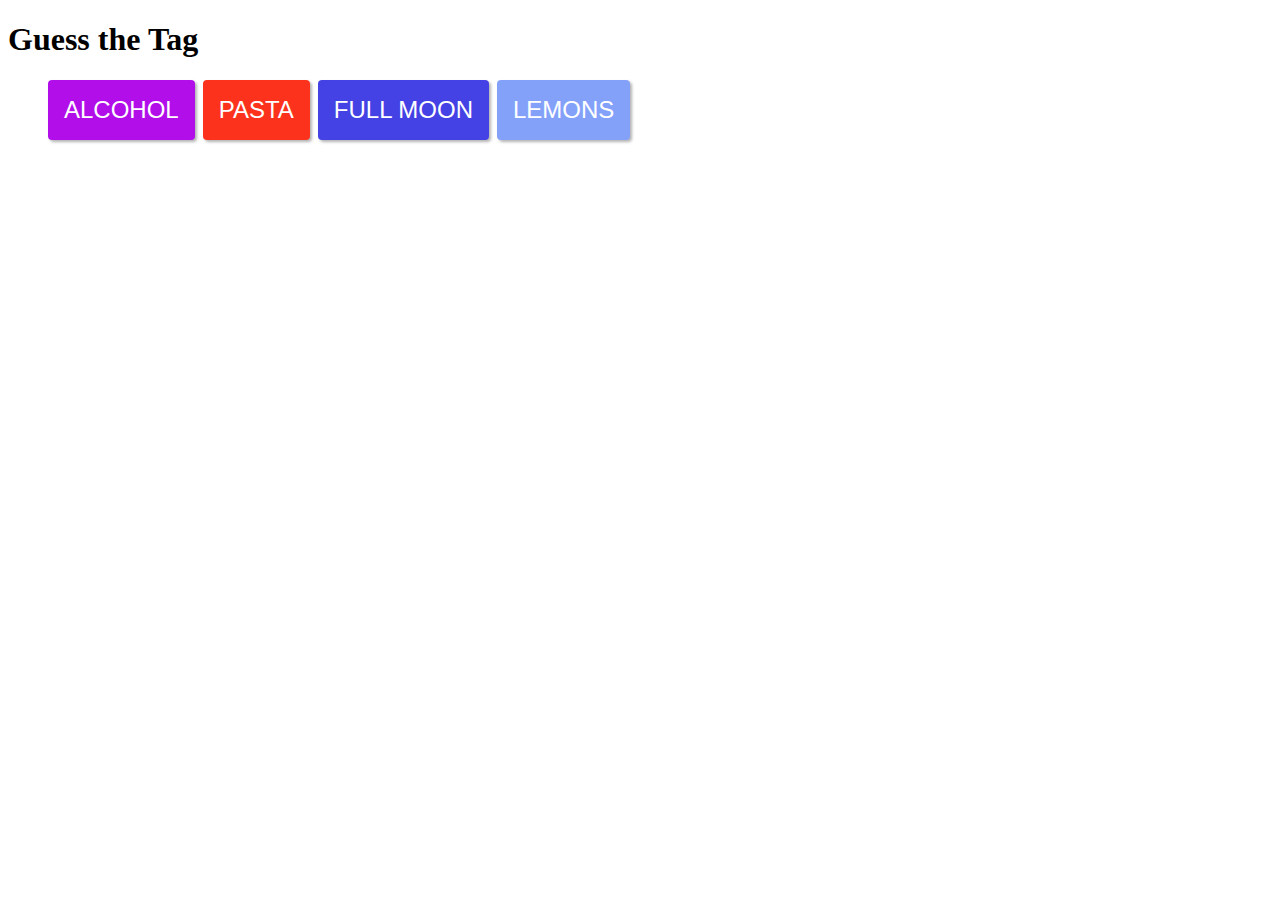
<file: guessthetag.html>
<!DOCTYPE html>
<html>
<head>
	<title>Guess the Tag</title>
	<link href="guessthetagstyles.css" rel="stylesheet"/>
</head>
<body>
	<h1>Guess the Tag</h1>

	<ul id="choices">
	</ul>
	<ul id="list-data">

	</ul>


	<script src="guessthetagscripts.js"></script>
	<script src="masonry.pkgd.js"></script>
</body>
</html>
</file>
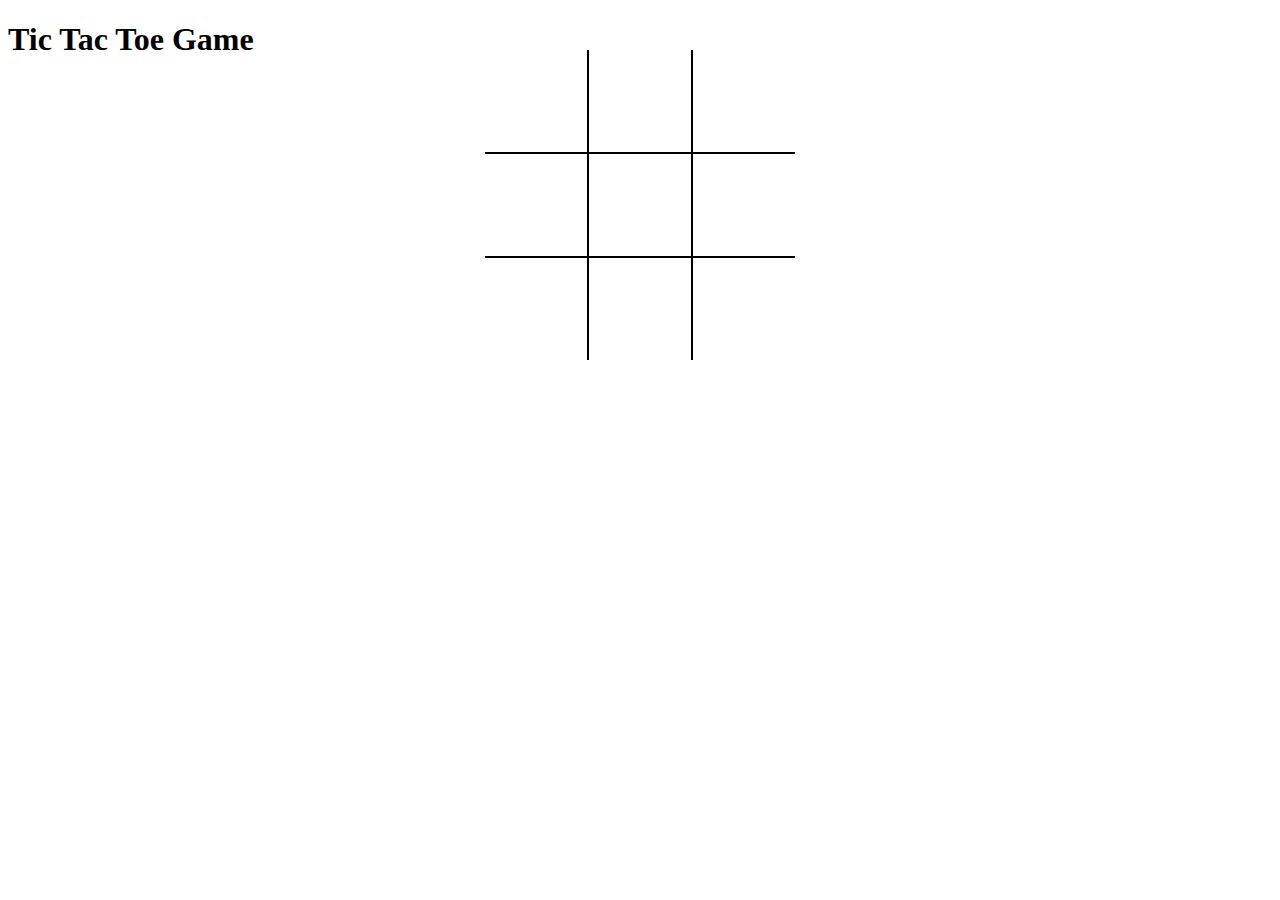
<file: tictactoeindex.html>
<!DOCTYPE html>
<html>
	<head>
		<title>Tic Tac Toe</title>
		<link href="tictactoestyles.css" rel="stylesheet">
		<meta charset="utf-8">
	</head>
	<body>
		<main class="wrapper">
    		<header>
        		<h1>Tic Tac Toe Game</h1>
    		</header>
    		<section id="board">
        		<table>
            		<tr>
		                <td class="cell" id="0"></td>
		                <td class="cell" id="1"></td>
		                <td class="cell" id="2"></td>
            		</tr>
		            <tr>
		                <td class="cell" id="3"></td>
		                <td class="cell" id="4"></td>
		                <td class="cell" id="5"></td>
		            </tr>
		            <tr>
		                <td class="cell" id="6"></td>
		                <td class="cell" id="7"></td>
		                <td class="cell" id="8"></td>
		            </tr>
        		</table>
    		</section>
    		<section class="endgame">
        		<div class="text"></div>
        		<br>
        		<button onClick="startGame()">Replay</button>
    		</section>
		</main>

		<script src="tictactoescripts.js"></script>
	</body>
</html>
</file>
<file: guessthetagstyles.css>
ul li {
	display: inline-block;
	max-width: 200px;
	margin-right: 8px;
	margin-bottom: 8px;
}

li img {
	max-width: 100%;
	vertical-align: middle;
}

button {
	box-shadow: 2px 2px 3px rgba(0, 0, 0, 0.3);
	border-radius: 4px;
	border: none;
	background-color: grey;
	color: white;
	padding: 16px;
	font-size: 24px;
	text-transform: uppercase;
}
</file>
<file: tictactoestyles.css>
td {
    border: 2px solid rgb(0, 0, 0);
    height: 100px;
    width: 100px;
    text-align: center;
    vertical-align: middle;
    font-family: "Comic Sans MS", cursive, sans-serif;
    font-size: 70px;
    cursor: pointer;
}

table {
    border-collapse: collapse;
    position: absolute;
    left: 50%;
    margin-left: -155px;
    top: 50px;
}

table tr:first-child td {
    border-top: 0;
}

table tr:last-child td {
    border-bottom: 0;
}

table tr td:first-child {
    border-left: 0;
}

table tr td:last-child {
    border-right: 0;
}
</file>
